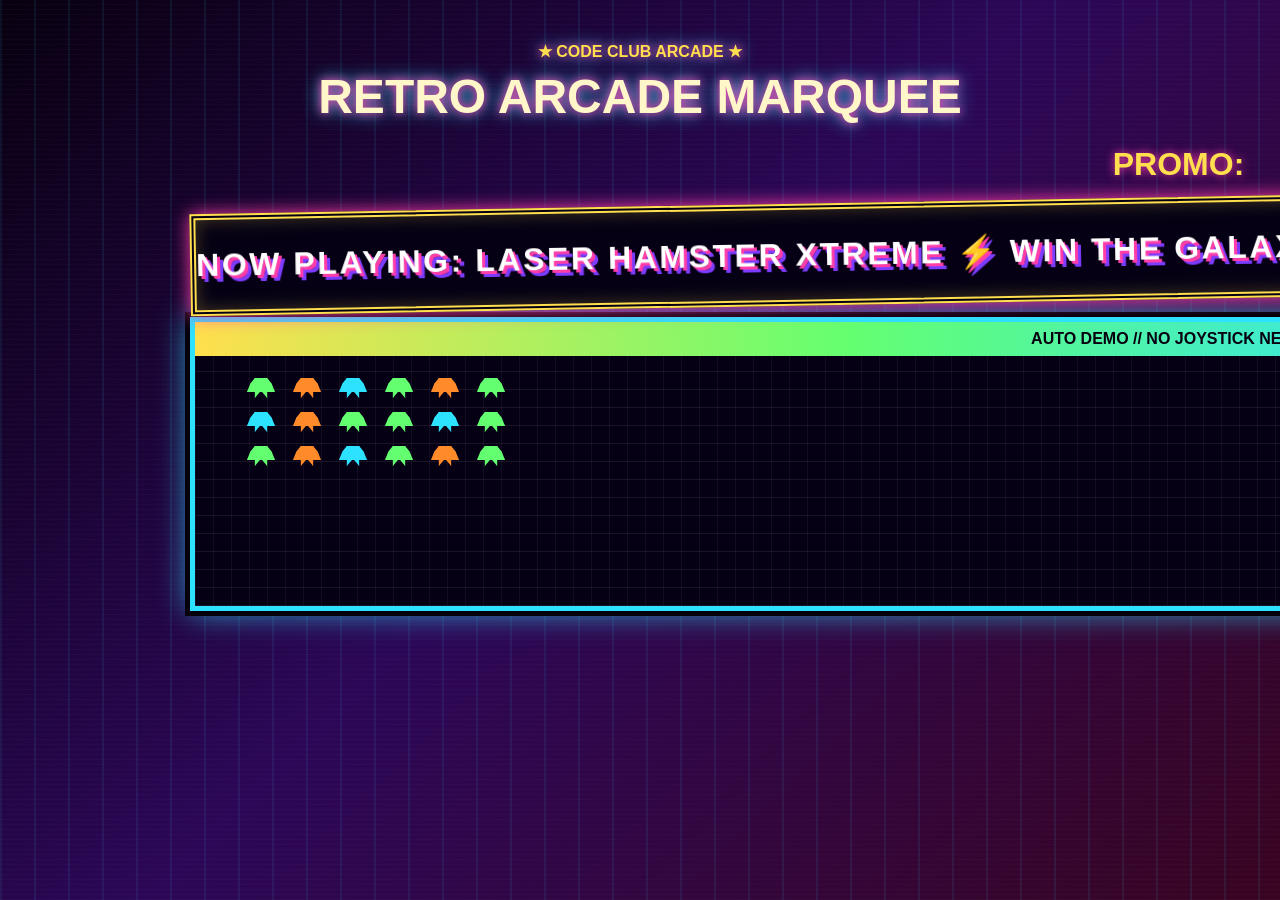
<file: en/code/retro-arcade-marquee-complete/index.html>
<!DOCTYPE html>
<html lang="en">
<head>
  <meta charset="utf-8">
  <meta name="viewport" content="width=device-width, initial-scale=1">
  <title>Retro Arcade Marquee</title>
  <link rel="stylesheet" href="style.css">
  <link rel="stylesheet" href="marquee.css">
  <script src="arcade-helper.js" defer></script>
</head>
<body>
  <div class="page-shell">
    <header class="hero">
      <p class="eyebrow">&#9733; CODE CLUB ARCADE &#9733;</p>
      <h1>Retro Arcade Marquee</h1>
    </header>
    <main>
      <section class="promo-zone" aria-labelledby="promo-title">
        <h2 id="promo-title">Promo:</h2>
        <!-- The marquee is your scrolling advert for an invented arcade game. -->
        <div class="marquee" aria-label="Scrolling arcade advert">
          <p class="marquee-text">
            Now playing: Laser Hamster Xtreme &#9889; Win the galaxy &#9889; Free lasers with every moon burger
          </p>
        </div>
      </section>
      <section class="attract-screen" aria-label="Automatic arcade demo">
        <div class="screen-bar">AUTO DEMO // NO JOYSTICK NEEDED</div>
        <div id="arcade-demo" class="arcade-demo" aria-hidden="true"></div>
      </section>
    </main>
  </div>
</body>
</html>
</file>
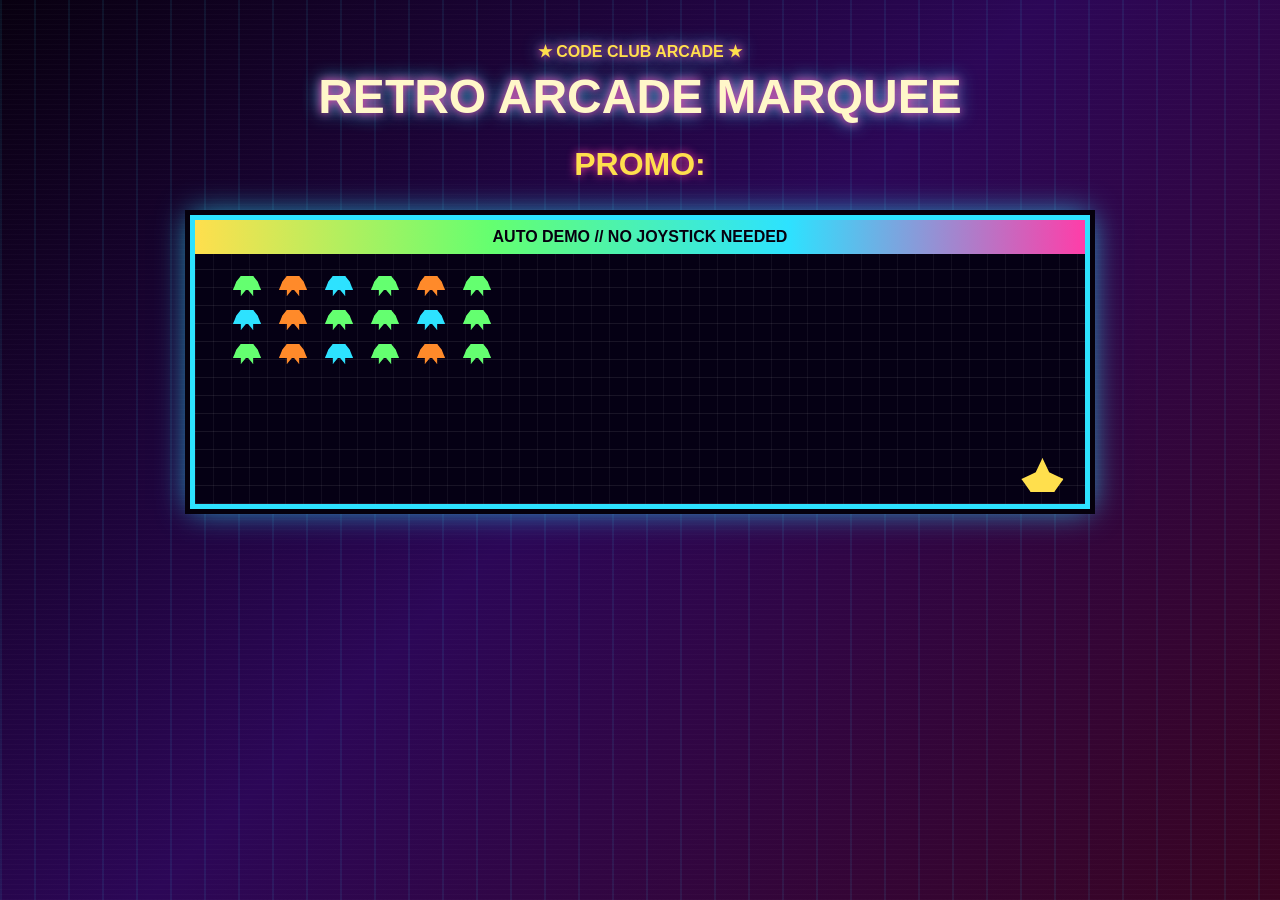
<file: en/code/retro-arcade-marquee-starter/index.html>
<!DOCTYPE html>
<html lang="en">
<head>
  <meta charset="utf-8">
  <meta name="viewport" content="width=device-width, initial-scale=1">
  <title>Retro Arcade Marquee</title>
  <link rel="stylesheet" href="style.css">
  <link rel="stylesheet" href="marquee.css">
  <script src="arcade-helper.js" defer></script>
</head>
<body>
  <div class="page-shell">
    <header class="hero">
      <p class="eyebrow">&#9733; CODE CLUB ARCADE &#9733;</p>
      <h1>Retro Arcade Marquee</h1>
    </header>
    <main>
      <section class="promo-zone" aria-labelledby="promo-title">
        <h2 id="promo-title">Promo:</h2>
        <!-- Add your scrolling promo inside this section. -->
      </section>
      <section class="attract-screen" aria-label="Automatic arcade demo">
        <div class="screen-bar">AUTO DEMO // NO JOYSTICK NEEDED</div>
        <div id="arcade-demo" class="arcade-demo" aria-hidden="true"></div>
      </section>
    </main>
  </div>
</body>
</html>
</file>
<file: en/code/retro-arcade-marquee-complete/style.css>
/* The page is styled like a bright arcade cabinet, ready for your marquee. */
:root {
  --page-bg: #080010;
  --panel: #18002e;
  --ink: #fff7c9;
  --pink: #ff3da8;
  --cyan: #2de2ff;
  --yellow: #ffdf4d;
  --lime: #64ff70;
  --orange: #ff8a2a;
  --purple: #7c3cff;
}

* {
  box-sizing: border-box;
}

body {
  min-height: 100vh;
  margin: 0;
  color: var(--ink);
  font-family: "Trebuchet MS", Verdana, sans-serif;
  background:
    repeating-linear-gradient(90deg, rgba(45, 226, 255, 0.08) 0 2px, transparent 2px 34px),
    linear-gradient(135deg, #080010 0%, #2c0757 48%, #390421 100%);
}

body::before {
  position: fixed;
  inset: 0;
  z-index: -1;
  content: "";
  background: repeating-linear-gradient(0deg, rgba(255, 255, 255, 0.08) 0 1px, transparent 1px 5px);
  opacity: 0.28;
}

.page-shell {
  width: min(900px, calc(100% - 24px));
  margin: 0 auto;
  padding: 24px 0 34px;
}

.hero {
  padding: 18px 10px 16px;
  text-align: center;
  text-shadow: 0 0 10px var(--pink), 0 0 18px var(--cyan);
}

main {
  display: grid;
  gap: 18px;
}

.eyebrow {
  margin: 0 0 8px;
  color: var(--yellow);
  font-weight: 900;
}

h1 {
  margin: 0;
  font-family: Impact, "Arial Black", sans-serif;
  font-size: 3rem;
  letter-spacing: 0;
  text-transform: uppercase;
}

.attract-screen {
  overflow: hidden;
  border: 5px solid var(--cyan);
  background: var(--panel);
  box-shadow: 0 0 0 5px #05000c, 0 0 30px rgba(45, 226, 255, 0.8);
}

.screen-bar {
  padding: 8px 12px;
  color: #06000f;
  font-weight: 900;
  text-align: center;
  background: linear-gradient(90deg, var(--yellow), var(--lime), var(--cyan), var(--pink));
}

.arcade-demo {
  position: relative;
  height: 250px;
  overflow: hidden;
  background:
    repeating-linear-gradient(0deg, rgba(255, 255, 255, 0.08) 0 1px, transparent 1px 18px),
    repeating-linear-gradient(90deg, rgba(255, 255, 255, 0.05) 0 1px, transparent 1px 18px),
    #050014;
}

.alien {
  position: absolute;
  width: 28px;
  height: 20px;
  background: var(--lime);
  clip-path: polygon(12% 28%, 28% 0, 72% 0, 88% 28%, 100% 70%, 72% 70%, 72% 100%, 54% 70%, 46% 70%, 28% 100%, 28% 70%, 0 70%);
  box-shadow: 0 0 12px var(--lime);
  transition: opacity 180ms ease, transform 180ms ease;
}

.alien:nth-child(3n) {
  background: var(--orange);
  box-shadow: 0 0 12px var(--orange);
}

.alien:nth-child(4n) {
  background: var(--cyan);
  box-shadow: 0 0 12px var(--cyan);
}

.alien.hit {
  opacity: 0;
  transform: scale(0.2);
}

.cannon {
  position: absolute;
  bottom: 12px;
  width: 42px;
  height: 34px;
  background: var(--yellow);
  clip-path: polygon(50% 0, 66% 42%, 100% 62%, 78% 100%, 22% 100%, 0 62%, 34% 42%);
  box-shadow: 0 0 16px var(--yellow);
}

.laser {
  position: absolute;
  bottom: 44px;
  width: 5px;
  height: 42px;
  border-radius: 999px;
  background: #ffffff;
  box-shadow: 0 0 10px #ffffff, 0 0 18px var(--pink);
  animation: laser-blast 650ms linear forwards;
}

@keyframes laser-blast {
  from {
    transform: translateY(0);
    opacity: 1;
  }

  to {
    transform: translateY(-230px);
    opacity: 0;
  }
}

.promo-zone {
  padding: 6px 0 0;
  text-align: center;
}

.promo-zone h2 {
  margin: 0 0 14px;
  color: var(--yellow);
  font-family: Impact, "Arial Black", sans-serif;
  font-size: 2rem;
  letter-spacing: 0;
  text-transform: uppercase;
  text-shadow: 0 0 10px var(--pink);
}

@media (max-width: 560px) {
  h1 {
    font-size: 2.2rem;
  }

  .arcade-demo {
    height: 220px;
  }
}

@media (prefers-reduced-motion: reduce) {
  .laser {
    animation: none;
  }
}
</file>
<file: en/code/retro-arcade-marquee-complete/marquee.css>
/* Add your scrolling marquee styles in this file. */
.marquee {
  overflow: hidden;
  padding: 8px 0;
  border: 6px double var(--yellow);
  background: #050014;
  box-shadow: 0 0 18px var(--pink), inset 0 0 18px rgba(255, 223, 77, 0.25);
  transform: rotate(-1deg);
}

.marquee-text {
  display: inline-block;
  min-width: max-content;
  margin: 0;
  padding: 18px 0;
  color: #ffffff;
  font-family: Impact, "Arial Black", sans-serif;
  font-size: 2rem;
  font-weight: 900;
  letter-spacing: 0.08em;
  text-shadow: 3px 3px 0 var(--pink), 6px 6px 0 var(--purple);
  text-transform: uppercase;
  white-space: nowrap;
  animation: scroll-left 11s linear infinite;
}

/* Move the whole message across the sign. */
@keyframes scroll-left {
  from {
    transform: translateX(100%);
  }

  to {
    transform: translateX(-100%);
  }
}

@media (max-width: 560px) {
  .marquee-text {
    font-size: 1.5rem;
  }
}

@media (prefers-reduced-motion: reduce) {
  .marquee-text {
    animation: none;
  }
}
</file>
<file: en/code/retro-arcade-marquee-starter/style.css>
/* The page is styled like a bright arcade cabinet, ready for your marquee. */
:root {
  --page-bg: #080010;
  --panel: #18002e;
  --ink: #fff7c9;
  --pink: #ff3da8;
  --cyan: #2de2ff;
  --yellow: #ffdf4d;
  --lime: #64ff70;
  --orange: #ff8a2a;
  --purple: #7c3cff;
}

* {
  box-sizing: border-box;
}

body {
  min-height: 100vh;
  margin: 0;
  color: var(--ink);
  font-family: "Trebuchet MS", Verdana, sans-serif;
  background:
    repeating-linear-gradient(90deg, rgba(45, 226, 255, 0.08) 0 2px, transparent 2px 34px),
    linear-gradient(135deg, #080010 0%, #2c0757 48%, #390421 100%);
}

body::before {
  position: fixed;
  inset: 0;
  z-index: -1;
  content: "";
  background: repeating-linear-gradient(0deg, rgba(255, 255, 255, 0.08) 0 1px, transparent 1px 5px);
  opacity: 0.28;
}

.page-shell {
  width: min(900px, calc(100% - 24px));
  margin: 0 auto;
  padding: 24px 0 34px;
}

.hero {
  padding: 18px 10px 16px;
  text-align: center;
  text-shadow: 0 0 10px var(--pink), 0 0 18px var(--cyan);
}

main {
  display: grid;
  gap: 18px;
}

.eyebrow {
  margin: 0 0 8px;
  color: var(--yellow);
  font-weight: 900;
}

h1 {
  margin: 0;
  font-family: Impact, "Arial Black", sans-serif;
  font-size: 3rem;
  letter-spacing: 0;
  text-transform: uppercase;
}

.attract-screen {
  overflow: hidden;
  border: 5px solid var(--cyan);
  background: var(--panel);
  box-shadow: 0 0 0 5px #05000c, 0 0 30px rgba(45, 226, 255, 0.8);
}

.screen-bar {
  padding: 8px 12px;
  color: #06000f;
  font-weight: 900;
  text-align: center;
  background: linear-gradient(90deg, var(--yellow), var(--lime), var(--cyan), var(--pink));
}

.arcade-demo {
  position: relative;
  height: 250px;
  overflow: hidden;
  background:
    repeating-linear-gradient(0deg, rgba(255, 255, 255, 0.08) 0 1px, transparent 1px 18px),
    repeating-linear-gradient(90deg, rgba(255, 255, 255, 0.05) 0 1px, transparent 1px 18px),
    #050014;
}

.alien {
  position: absolute;
  width: 28px;
  height: 20px;
  background: var(--lime);
  clip-path: polygon(12% 28%, 28% 0, 72% 0, 88% 28%, 100% 70%, 72% 70%, 72% 100%, 54% 70%, 46% 70%, 28% 100%, 28% 70%, 0 70%);
  box-shadow: 0 0 12px var(--lime);
  transition: opacity 180ms ease, transform 180ms ease;
}

.alien:nth-child(3n) {
  background: var(--orange);
  box-shadow: 0 0 12px var(--orange);
}

.alien:nth-child(4n) {
  background: var(--cyan);
  box-shadow: 0 0 12px var(--cyan);
}

.alien.hit {
  opacity: 0;
  transform: scale(0.2);
}

.cannon {
  position: absolute;
  bottom: 12px;
  width: 42px;
  height: 34px;
  background: var(--yellow);
  clip-path: polygon(50% 0, 66% 42%, 100% 62%, 78% 100%, 22% 100%, 0 62%, 34% 42%);
  box-shadow: 0 0 16px var(--yellow);
}

.laser {
  position: absolute;
  bottom: 44px;
  width: 5px;
  height: 42px;
  border-radius: 999px;
  background: #ffffff;
  box-shadow: 0 0 10px #ffffff, 0 0 18px var(--pink);
  animation: laser-blast 650ms linear forwards;
}

@keyframes laser-blast {
  from {
    transform: translateY(0);
    opacity: 1;
  }

  to {
    transform: translateY(-230px);
    opacity: 0;
  }
}

.promo-zone {
  padding: 6px 0 0;
  text-align: center;
}

.promo-zone h2 {
  margin: 0 0 14px;
  color: var(--yellow);
  font-family: Impact, "Arial Black", sans-serif;
  font-size: 2rem;
  letter-spacing: 0;
  text-transform: uppercase;
  text-shadow: 0 0 10px var(--pink);
}

@media (max-width: 560px) {
  h1 {
    font-size: 2.2rem;
  }

  .arcade-demo {
    height: 220px;
  }
}

@media (prefers-reduced-motion: reduce) {
  .laser {
    animation: none;
  }
}
</file>
<file: en/code/retro-arcade-marquee-starter/marquee.css>
/* Add your scrolling marquee styles in this file. */
</file>
